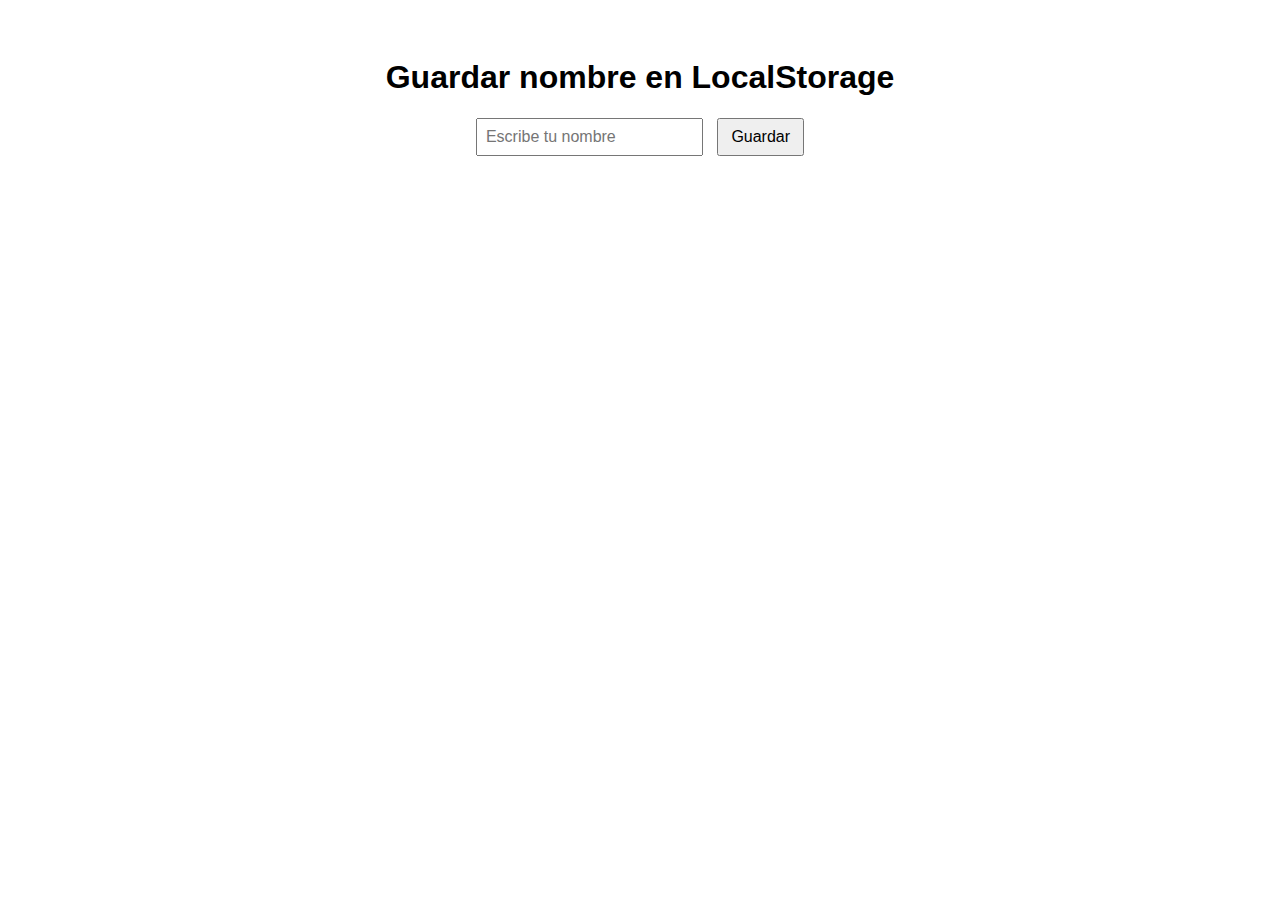
<file: index.html>
<!DOCTYPE html>
<html lang="es">
<head>
  <meta charset="UTF-8" />
  <meta name="viewport" content="width=device-width, initial-scale=1.0" />
  <title>LocalStorage + Módulos</title>
  <link rel="stylesheet" href="style.css" />
</head>
<body>
  <h1>Guardar nombre en LocalStorage</h1>
  <input type="text" id="nombreInput" placeholder="Escribe tu nombre" />
  <button id="guardarBtn">Guardar</button>
  <p id="saludo"></p>

  <script type="module" src="main.js"></script>
</body>
</html>
</file>
<file: style.css>
body {
    font-family: Arial, sans-serif;
    text-align: center;
    padding: 30px;
  }
  
  input {
    padding: 8px;
    font-size: 16px;
  }
  
  button {
    padding: 8px 12px;
    font-size: 16px;
    margin-left: 10px;
  }
</file>
